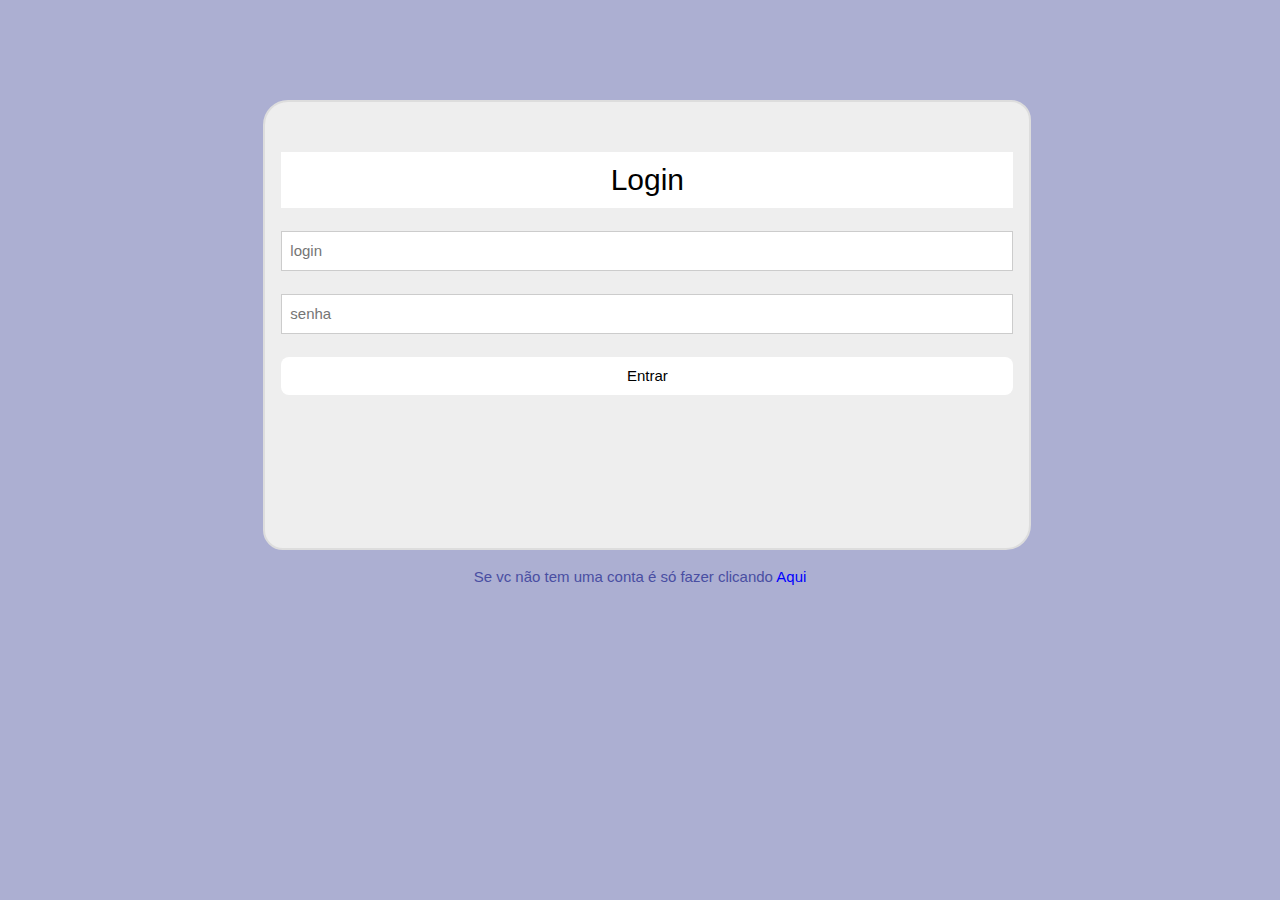
<file: index.html>
<!DOCTYPE html>
<html lang="en">
    <!-- cores do site/primaria #0583F2,segundaria #F2F2F2,detalhes #012340 -->
<head>
    <meta charset="UTF-8">
    <meta name="viewport" content="width=device-width, initial-scale=1.0">
    <link rel="stylesheet" type="text/css" href="css/bootstrap.css" />
    <link rel="stylesheet" type="text/css" href="css/main.css"/>
    <link rel="stylesheet" type="text/css" href="css/w3.css"/>
    <script href="../javascript/bootstrap.js"></script>

    <title>Login</title>
    
</head>
<body>
    <div class="bg">
    <!-- grid w3 css -->
    <div class="w3-row ">

        <div class="w3-col m2  w3-center">
            <br>
            <br>

        </div>
        <div class="w3-col m8  w3-center">
            
            
        <div id="index_tamanho" class=" w3-container  w3-panel ">
            <div class="w3-container  w3-blue espacamento w3-white">
            <h2>Login</h2>
            </div>
            <br>
            <form action="../TCC_chat/paginas/validar_login.php" method="POST">
            <input required class="w3-input w3-border" name="login" placeholder="login" type="text">
            <br>
            <input required class="w3-input w3-border" name="senha" placeholder="senha" type="password">
            <br>
            <button class="w3-btn w3-round-large w3-hover-aqua w3-white w3-block">Entrar</button>
            </form>
        </div>
        <p class="texto">Se vc não tem uma conta é só fazer clicando <a class="link" href="paginas/cadastro.html"> Aqui </a></p>

        </div>
        
        <div class="w3-col m2  w3-center">
        </div>
      
    </div>
</div>
    
</body>
</html>
</file>
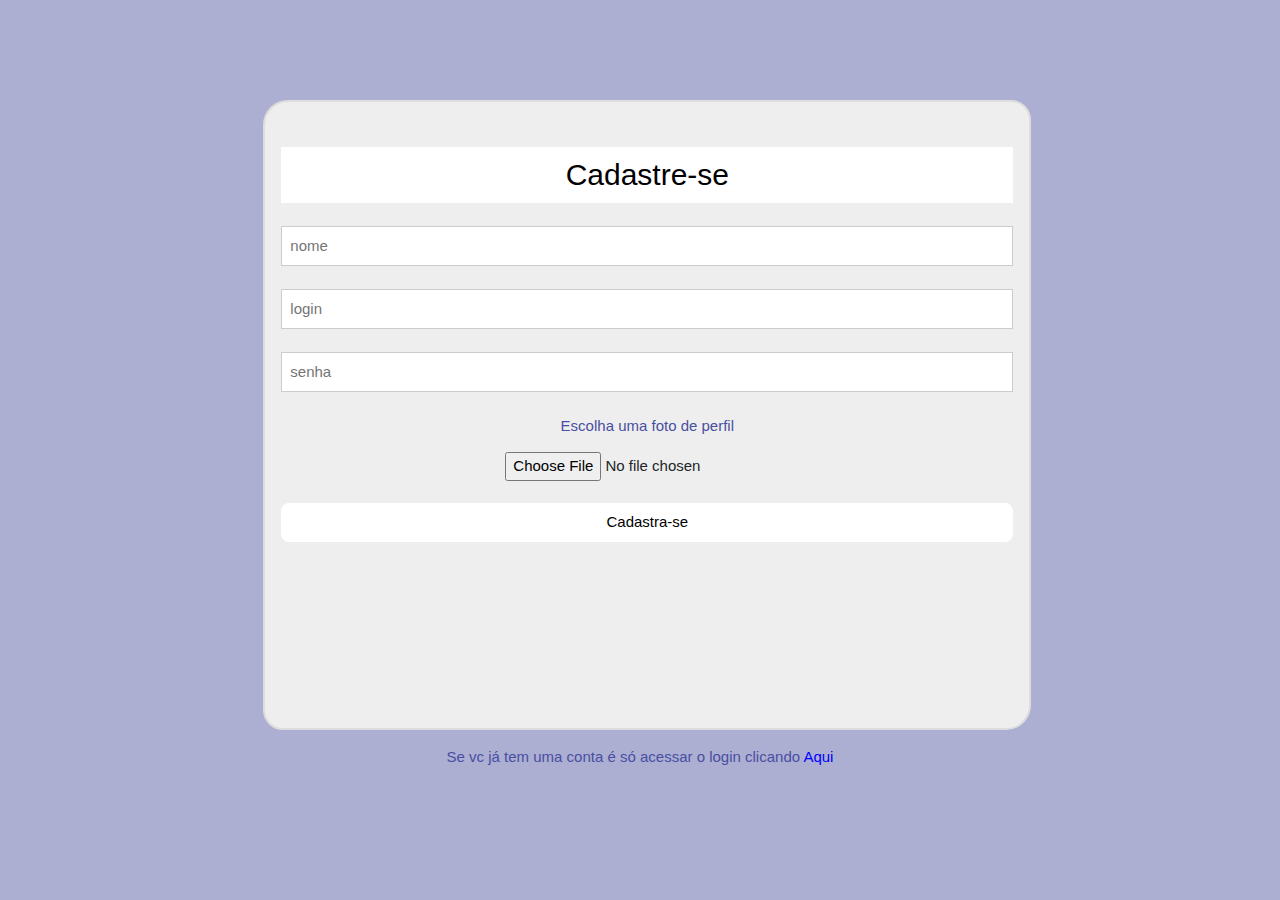
<file: paginas/cadastro.html>
<!DOCTYPE html>
<html lang="en">
    <!-- cores do site/primaria #0583F2,segundaria #F2F2F2,detalhes #012340 -->
<head>
    <meta charset="UTF-8">
    <meta name="viewport" content="width=device-width, initial-scale=1.0">
    <link rel="stylesheet" type="text/css" href="../css/bootstrap.css" />
    <link rel="stylesheet" type="text/css" href="../css/main.css"/>
    <link rel="stylesheet" type="text/css" href="../css/w3.css"/>
    <script href="../javascript/bootstrap.js"></script>

    <title>Registre-se</title>
    
</head>
<body>
    <div class="bg">
    <!-- grid w3 css -->
    <div class="w3-row ">

        <div class="w3-col m2  w3-center">
            <br>
            <br>

        </div>
        <div class="w3-col m8 w3-center">
            <!-- <br> -->
            
            <!-- <img class="logo" src="../img/logo.png" alt=""> -->
            <!-- <br>
            <br>
            <br>
            <br> -->
            
        <div id="tamanho" class="w3-container w3-panel ">
            <br>
            <br>
            <div class="w3-container  w3-white">
            
            <h2>Cadastre-se</h2>
            </div>
            <br>
            <form form method="post" action="validar_cadastro.php" enctype="multipart/form-data">
            <input required class="w3-input w3-border" name="nome" placeholder="nome" type="text">
            <br>
            <input required class="w3-input w3-border" name="login" placeholder="login" type="text">
            <br>
            <input required class="w3-input w3-border" name="senha" placeholder="senha" type="password">
            <br>
            <a class="texto">&#32;<p class="texto">Escolha uma foto de perfil</p>&#32;	&#32;	</a><input class="w3-center" name="arquivo" type="file" id="file">
            
                
            <br>
            <br>
            <button class="w3-btn w3-round-large w3-hover-aqua w3-white w3-block">Cadastra-se</button>
            </form>
   
        </div>
        <p class="texto">Se vc já tem uma conta é só acessar o login clicando <a class="link" href="../index.html"> Aqui </a></p>
        </div>
        <div class="w3-col m2  w3-center">
        </div>
      
    </div>
</div>
    
</body>
</html>
</file>
<file: css/main.css>
.logo{
    width: 75px;
    height: 150px;
}
.branco{
    background-color: white;
    margin-left: auto;
}
body{
    background-color: #acafd2;
    font-size: 24;
    font-family: Georgia, 'Times New Roman', Times, serif;
}
.texto{
    text-align: left;
    text-align: justify;
}
.espacamento{
    margin-top: 50px;
    background-color: #494EA2;
}
.texto{
    text-align: center;
    color: #494EA2;
    
}
.link{
    color: blue;
}
#index_tamanho{
    background-color: #eee;
    margin-top: 100px;
    margin-left: 50px;
    height: 50vh;
    width: 60vw;
    border: 2px solid #dddddd;
    border-radius: 25px 20px;

}
#tamanho{
    background-color: #eee;
    margin-top: 100px;
    margin-left: 50px;
    height: 70vh;
    width: 60vw;
    border: 2px solid #dddddd;
    border-radius: 25px 20px;
}
</file>
